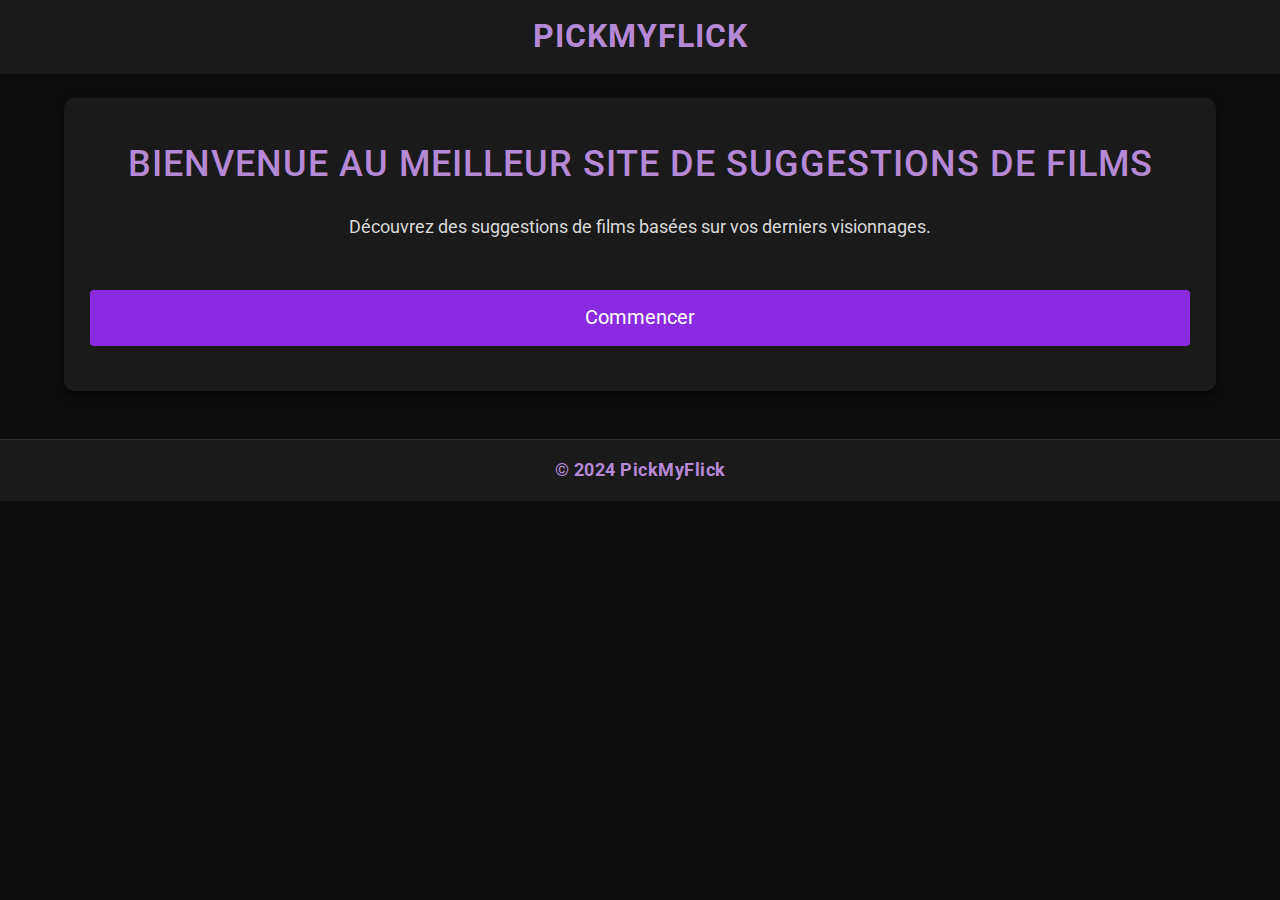
<file: templates/index.html>
<!DOCTYPE html>
<html lang="fr">
<head>
    <meta charset="UTF-8">
    <meta name="viewport" content="width=device-width, initial-scale=1.0">
    <title>PickMyFlick</title>
    <link href="https://cdn.jsdelivr.net/npm/bootstrap@5.3.0-alpha1/dist/css/bootstrap.min.css" rel="stylesheet">
    <link rel="stylesheet" href="/static/css/style.css?v=1.0">
</head>
<body>
    <!-- En-tête du site -->

<header class="site-header">
    <h1>PickMyFlick</h1>
</header>



    <!-- Contenu principal -->
    <div class="container mt-4">
        <h1 class="text-center">Bienvenue au meilleur site de suggestions de films </h1>
        <p class="text-center">Découvrez des suggestions de films basées sur vos derniers visionnages.</p>
        <div class="text-center mt-5">
            <a href="/suggestions" class="btn btn-primary btn-lg">Commencer</a>
        </div>
    </div>

    <!-- Pied de page -->
    <footer class="text-center py-3 mt-5">
        <p>&copy; 2024 PickMyFlick</p>
    </footer>
    
    

    <!-- Bootstrap JS -->
    <script src="https://cdn.jsdelivr.net/npm/bootstrap@5.3.0-alpha1/dist/js/bootstrap.bundle.min.js"></script>
</body>
</html>
</file>
<file: static/css/style.css>
/* Importation des Google Fonts */
@import url('https://fonts.googleapis.com/css2?family=Roboto:wght@400;700&display=swap');

/* Réinitialisation des marges et paddings par défaut */
* {
    margin: 0;
    padding: 0;
    box-sizing: border-box;
}

/* Style global */
html, body {
    font-family: 'Roboto', sans-serif;
    background: #0d0d0d; /* Fond noir intense */
    color: #fff; /* Texte en blanc */
    width: 100%;
    height: 100%;
    overflow-x: hidden; /* Empêcher le défilement horizontal */
}

/* En-tête centré (Logo ou Titre) */
header.site-header {
    background: #1a1a1a; /* Fond noir légèrement plus clair */
    padding: 2vh 0;
    text-align: center;
}

header.site-header h1 {
    color: #b589d6; /* Violet clair */
    font-size: 3.5vh;
    font-weight: bold;
    margin: 0;
    letter-spacing: 1px;
}

/* Conteneur principal */
.container {
    margin: 0 auto; /* Centrage horizontal */
    padding: 5vh 2vw; /* Espacement interne */
    background: #1a1a1a; /* Fond gris très sombre */
    width: 90%;
    max-width: 1200px;
    border-radius: 10px; /* Bordures arrondies */
    box-shadow: 0 4px 8px rgba(0, 0, 0, 0.5); /* Effet d'ombre */
}

/* Style des titres */
h1, h2, h3 {
    color: #b589d6; /* Violet clair */
    text-transform: uppercase; /* Texte en majuscules */
    letter-spacing: 1px; /* Espacement des lettres */
    margin-bottom: 3vh;
    text-align: center;
    font-size: 4vh;
}


/* Paragraphes */
p {
    font-size: 2vh;
    line-height: 1.6;
    color: #d9d9d9; /* Gris clair pour le texte */
    text-align: center;
}

/* Bouton principal */
.btn-primary {
    display: block;
    margin: 0 auto; /* Centrage horizontal */
    background-color: #8a2be2; /* Violet vif */
    border: none;
    border-radius: 4px;
    padding: 1.5vh 3vh;
    font-size: 2.2vh;
    color: #fff; /* Texte en blanc */
    text-align: center;
    text-decoration: none; /* Supprime le soulignement */
    transition: background-color 0.3s ease, transform 0.2s ease;
}

.btn-primary:hover {
    background-color: #6a1bb5; /* Violet plus foncé */
    transform: scale(1.05);
    cursor: pointer;
}

/* Pied de page */
footer {
    background-color: #1a1a1a; /* Fond sombre */
    color: #b589d6; /* Violet clair pour le texte */
    padding: 1.5vh;
    text-align: center;
    font-size: 1.8vh;
    border-top: 1px solid #292929; /* Bordure discrète pour séparation */
}
/* Pied de page - Texte en violet */
footer p {
    color: #b589d6 !important; /* Violet clair */
    margin: 0; /* Supprime les marges par défaut */
    font-weight: bold; /* Texte en gras pour plus de visibilité */
    letter-spacing: 0.5px; /* Espacement léger des lettres */
}

/* Style des cases à cocher carrées et réduites */
.form-check-input {
    width: 0.6rem;   /* Taille horizontale */
    height: 0.6rem;  /* Taille verticale (pour carré parfait) */
    margin-right: 2px; /* Espacement avec le texte */
    border-radius: 0; /* Coins carrés */
    border: 2px solid #8a2be2; /* Bordure violette */
    cursor: pointer;
}


.form-check-input:checked {
    background-color: #8a2be2; /* Fond violet pour case cochée */
    border-color: #8a2be2; /* Bordure violette */
}

/* Espacement entre les genres */
.filter-menu .form-check {
    margin-bottom: 10px;
}

/* Optionnel : titre du filtre */
.filter-title {
    font-size: 1.1rem;
    font-weight: bold;
    color: #fff;
    margin-bottom: 10px;
}
/* Styles pour le conteneur de filtres */
.filter-container {
    margin: 2vh 0;
    background: #1a1a1a;
    border-radius: 5px;
    padding: 2vh;
    box-shadow: 0 4px 8px rgba(0, 0, 0, 0.5);
}


/* Bouton pour ouvrir/fermer les filtres */
.filter-toggle {
    background-color: #8a2be2; /* Violet vif */
    color: #fff; /* Texte blanc */
    padding: 1vh 2vw;
    border: none;
    border-radius: 5px;
    cursor: pointer;
    font-size: 2vh;
    transition: background-color 0.3s ease;
    text-align: center;
    display: block; /* S'assure que le bouton est visible */
}

.filter-toggle:hover {
    background-color: #6a1bb5; /* Violet plus foncé */
}


/* Menu déroulant (masqué par défaut) */
.filter-menu {
    display: none; /* Par défaut masqué */
    margin-top: 1vh;
}

/* Champs des filtres */
.filter-item {
    margin-bottom: 1.5vh;
}

.filter-item label {
    display: block;
    font-size: 1.8vh;
    color: #d9d9d9;
    margin-bottom: 0.5vh;
}

.filter-item select, .filter-item input {
    width: 100%;
    padding: 0.8vh;
    border: 1px solid #6a1bb5;
    border-radius: 5px;
    background-color: #1e1e1e;
    color: #fff;
}

.filter-item select:focus, .filter-item input:focus {
    border-color: #b589d6;
    box-shadow: 0 0 5px #b589d6;
    outline: none;
}

/* Barre de recherche pour les collections */


#collectionsSearch {
    border: 1px solid #6a1bb5;
    border-radius: 5px;
    background-color: #1e1e1e;
    color: #fff;
    padding: 8px 10px;
    box-sizing: border-box;
}

#collectionsSearch:focus {
    border-color: #b589d6;
    box-shadow: 0 0 5px #b589d6;
    outline: none;
}



/* Styles inutilisés supprimés (ex : navbar, tableaux) */

/* Listes */
.list-group-item.active {
    background-color: #8a2be2; /* Violet vif */
    border-color: #6a1bb5;
    color: #fff; /* Texte blanc */
}

.bg-primary {
    background-color: #8a2be2 !important; /* Violet vif */
}

.text-primary {
    color: #b589d6 !important; /* Violet clair */
}


/* Arrondi et style des champs de sélection */
.form-select {
    border-radius: 5px; /* Bordures légèrement arrondies */
    background-color: #1e1e1e; /* Fond sombre */
    color: #fff; /* Texte blanc */
    border: 1px solid #6a1bb5; /* Bordure violet */
}

.form-select:focus {
    border-color: #b589d6; /* Violet clair au focus */
    box-shadow: 0 0 5px #b589d6;
    outline: none; /* Supprime le contour bleu par défaut */
}

/* Style de la liste des suggestions */
.list-group-item {
    background-color: #1e1e1e; /* Fond sombre */
    color: #d9d9d9; /* Texte gris clair */
    border: 1px solid #292929; /* Bordures discrètes */
    transition: background-color 0.3s ease;
}

.list-group-item:hover {
    background-color: #6a1bb5; /* Violet clair au survol */
    color: #fff; /* Texte blanc */
    cursor: pointer;
}

.form-control {
    margin: 0;
    padding: 8px 10px; /* Rendre uniforme le champ d'entrée */
    box-sizing: border-box; /* Empêche les débordements */
}

.form-control:focus {
    outline: none;
    border-color: #7b2cbf; /* Couleur violette au focus */
    box-shadow: 0 0 5px #7b2cbf;
}
/* Style des suggestions */
.list-group-item {
    background-color: #1e1e1e; /* Fond sombre */
    color: #ffffff;           /* Texte blanc */
    border: 1px solid #444;   /* Bordures discrètes */
}

.list-group-item h5 {
    color: #c695ff;           /* Titre en violet clair */
    margin-bottom: 0.5rem;
}

.list-group-item p {
    font-size: 0.9rem;
    color: #d1d1d1;           /* Texte plus clair */
}

.badge {
    font-size: 0.8rem;
    padding: 0.4em 0.6em;
}

.bg-success {
    background-color: #28a745 !important; /* Vert pour les scores */
}

.border-secondary {
    border-color: #555 !important; /* Bordure légèrement grisée */
}

.rounded {
    border-radius: 8px; /* Coins arrondis */
}
</file>
